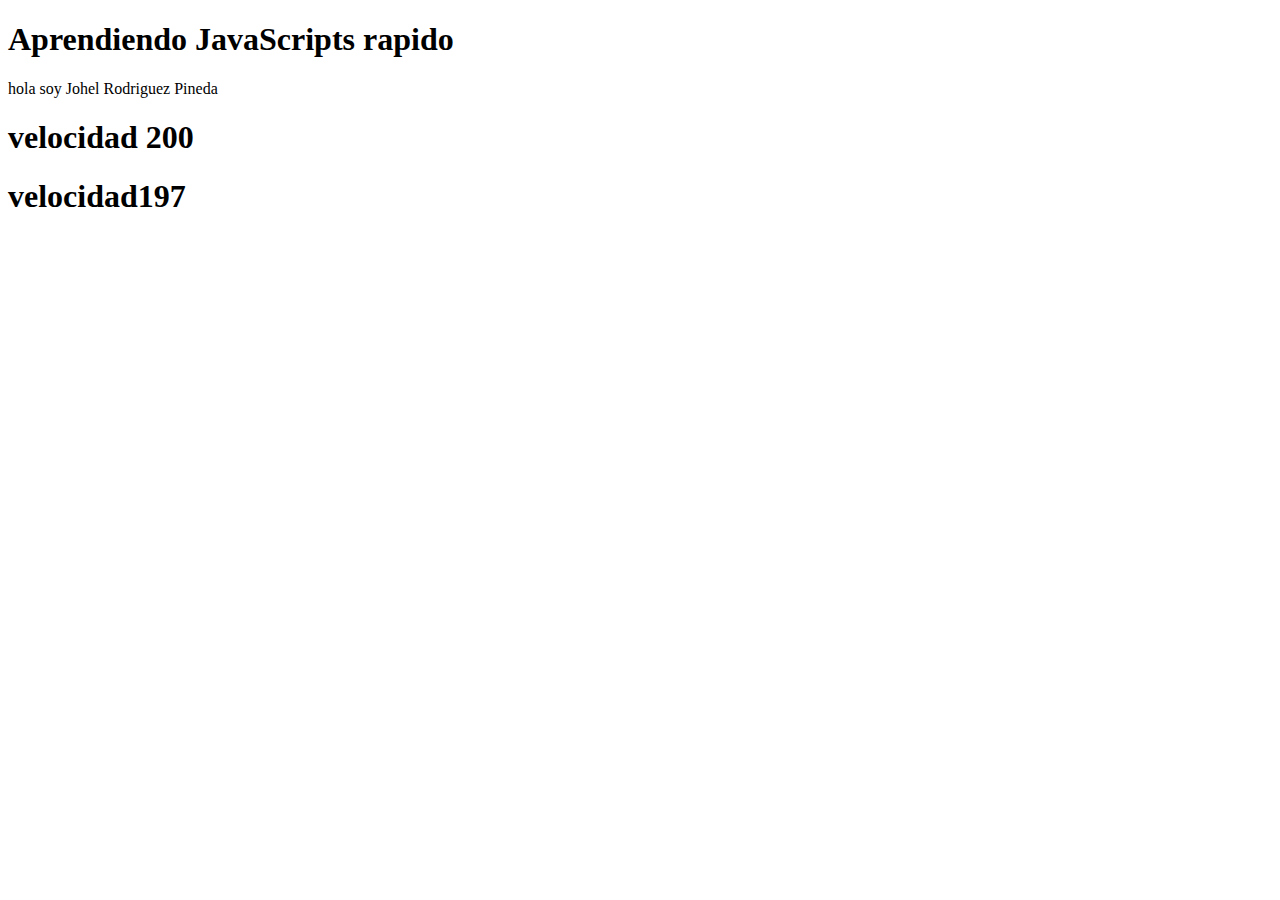
<file: index.html>
<!DOCTYPE html>
<html lang="es">
<head>
    <meta charset="utf-8"/>
    <title>Rapso JavaScript</title>
   
</head>
<body>
    <h1>
        Aprendiendo JavaScripts rapido
    </h1>
    <p>hola soy Johel Rodriguez Pineda</p>
    <div id="datos"></div>
    <script src="clases.js" type="text/javascript"></script>

</body>

</html>
</file>
